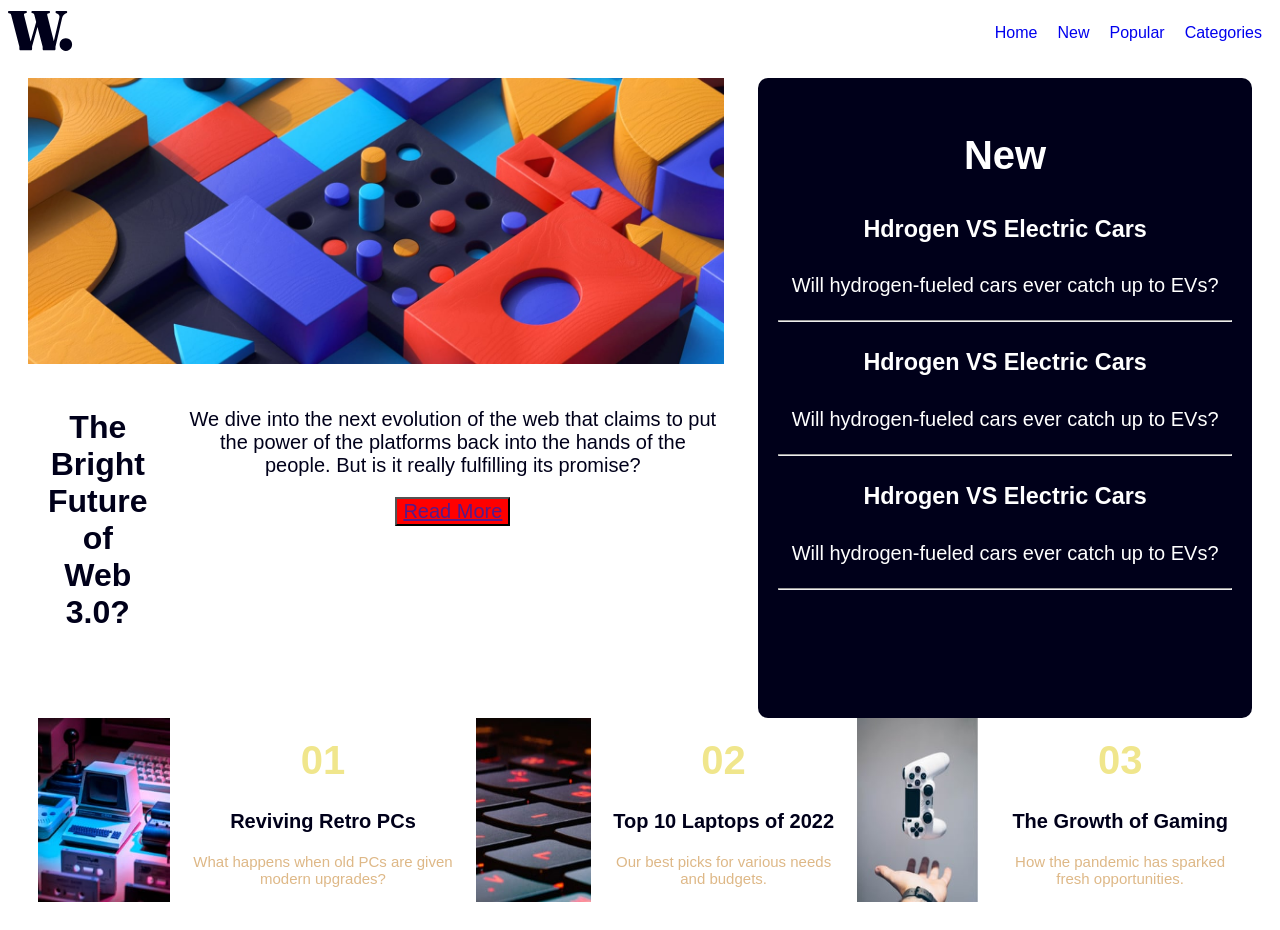
<file: index.html>
<!DOCTYPE html>
<html lang="en">
<head>
    <meta charset="UTF-8">
    <meta name="viewport" content="width=device-width, initial-scale=1.0">
    <title>WEBSITE</title>
    <link rel="stylesheet" href="style.css">
</head>
<body>
    <div class="container">
        <div class="navbar">
            <div class="logo">
                <img src="images/logo.svg" alt="this is logo image">
            </div>

            <div class="nav-links">
                <nav>
                    <ul>
                        <li><a href="#">Home</a></li>
                        <li><a href="#">New</a></li>
                        <li><a href="#">Popular</a></li>
                        <li><a href="#">Categories</a></li>
                    </ul>

                </nav>
            </div>
        </div>

        <div class="home">
            <div class="left">
                <img src="images/image-web-3-desktop.jpg" alt="homepage picture">
                <div class="future">
                    <div class="section1">
                        <h1>The Bright Future of Web 3.0?</h1>
                    </div>
                    <div class="section2">
                        <p>We dive into the next evolution of the web that claims to put
                the power of the platforms back into the hands of the people.
                But is it really fulfilling its promise?</p>
                <button style="background-color: red; font-size: 100%;color:white ;text-emphasis:bold;"><a href="">Read More</a></button>
                    </div>
                </div>
            </div>
            <div class="right">
               <div class="title">
                <h1>New</h1>
               </div> 
               <div class="content">
                <h3>Hdrogen VS Electric Cars</h3>
                <p>Will hydrogen-fueled cars ever catch up to EVs?</p>
                <hr>
                <h3>Hdrogen VS Electric Cars</h3>
                <p>Will hydrogen-fueled cars ever catch up to EVs?</p>
                <hr>
                <h3>Hdrogen VS Electric Cars</h3>
                <p>Will hydrogen-fueled cars ever catch up to EVs?</p>
                <hr>
               </div> 
            </div>
        </div>
        <div class ="footer">
            <div class="retro">
                    <img src="images/image-retro-pcs.jpg" alt="retro">
                <div class="retro-text">
                        <h1>01</h1>
                        <h2>Reviving Retro PCs</h2>
                        <p>What happens when old PCs are given modern upgrades?</p>
                </div> 
            </div>
            <div class="laptops">
                    <img src="images/image-top-laptops.jpg" alt="laptops">
                <div class="laptop-text">
                        <h1>02</h1>
                        <h2>Top 10 Laptops of 2022</h2>
                        <p>Our best picks for various needs and budgets.</p>
                </div>
            </div>
            <div class="gaming">
                    <img src="images/image-gaming-growth.jpg" alt="gaming">
                <div class="gaming-text">
                        <h1>03</h1>
                        <h2>The Growth of Gaming</h2>
                        <p>How the pandemic has sparked fresh opportunities.</p>
                </div>
            </div>

        </div>

    </div>
</body>
</html>
</file>
<file: style.css>
body{
    font-family: 'Inter',sans-serif;
}
.navbar{
   display:flex;
   justify-content: space-between; 
   align-items: center;
}

.nav-links ul{
    display: flex;
    list-style: none;
}

.nav-links a{
    text-decoration: none;
    margin: 0 10px;
}

.home{
    display: flex;
    justify-content: center;
    gap: 20px;
    height: 600px;
    padding: 20px;
}

.home .left img{
    width: 98%;
}
.home .right{
    width: 100%;
    padding: 20px;
    height: 100%;
    text-align: center;
    background-color: hsl(240, 100%, 5%);
    color: white;
    border-radius: 10px;
    font-size: 20px;
    line-height: 1.5;
    align-items: center;
}
.future {
    display: flex;
}
.future .section1{
    color: hsl(240, 100%, 5%);
    padding: 20px;
    text-align: center;
    width: 20%;
}
.future .section2{
    font-size: 20px;
    color: hsl(240, 100%, 5%);
    padding: 20px;
    text-align: center;
}
.footer{
    display: flex;
    color: white;
    justify-content: space-between;
    padding: 20px;
}
.footer .retro{
    display: flex;
    color: hsl(240, 100%, 5%);
    margin-right: 0 20px;
}
.footer .retro .retro-text{
    text-align: center;
    margin: 0 10px;
}
.footer .retro img{
    width: 30%;
    margin: 0 10px;
} 
.footer .retro h2{
    font-size: 20px;
    margin-top: 20px;
}
.footer .retro p{
    font-size: 15px;
    margin-top: 20px;
    color: burlywood;
}
.footer .retro h1{
    color: khaki;
    font-size: 40px;
    margin-top: 20px;
}
.footer .laptops{
    display: flex;
    color: hsl(240, 100%, 5%);
    margin-right: 0 20px;
}
.footer .laptops .laptop-text{
    text-align: center;
    margin: 0 10px;
}
.footer .laptops img{
    width: 30%;
    margin: 0 10px;
}
.footer .laptops h2{
    font-size: 20px;
    margin-top: 20px;
}
.footer .laptops p{
    font-size: 15px;
    margin-top: 20px;
    color: burlywood;
}
.footer .laptops h1{
    color: khaki;
    font-size: 40px;
    margin-top: 20px;
}
.footer .gaming{
    display: flex;
    color: hsl(240, 100%, 5%);
    margin-right: 0 20px;
}
.footer .gaming .gaming-text{
    text-align: center;
    margin: 0 10px;
}
.footer .gaming img{
    width: 30%;
    margin: 0 10px;
}
.footer .gaming h2{
    font-size: 20px;
    margin-top: 20px;
}

.footer .gaming h1{
    color: khaki;
    font-size: 40px;
    margin-top: 20px;
}
.footer .gaming p{
    font-size: 15px;
    margin-top: 20px;
    color: burlywood;
}
@media (max-width: 992px) and (min-width: 601px){
    body {
        font-size: 12px;
        background-color: rgb(186, 138, 145);
    }
    .home{
        flex-direction: column;
        gap: 20px;
        height: auto;
        grid-column: span 3;
    }
    .left img{
        width: 100%;
    }
    .future{
        flex-direction: column;
        gap: 20px;
        height: auto;
    }
    .future .section1{
        width: 100%;
    }
    .future .section2 button{
        width: 100%;
    }
    .future .section2{
        flex-direction: column;
    }
    .right{
        flex-direction: column;
        padding: 20px;
        height: auto;
        grid-column: span 3;
        width: 100%;
        align-items: center;
    }
    .footer{
        flex-direction: column;
        align-items: center;

    }
    .footer .retro, .footer .laptops, .footer .gaming{
        flex-direction: column;
        text-align: center;
        margin: 20px 0;
        align-items: center;
        width: 100%;
    }
}
@media(max-width: 600px) {
    body {
        font-size: 10px;
        background-color: aquamarine;
    }
    .nav-links ul{
        flex-direction: column;
        text-align: center;
        grid-column: span 2;
    }
    .home{
        flex-direction: column;
        gap: 20px;
        height: auto;
        grid-column: span 3;
        align-items: center;
    }
    .left img{
        width: 100%;
    }
    .future{
        flex-direction: column;
        gap: 20px;
        height: auto;
    }
    .future .section1{
        width: 100%;
    }
    .future .section2 button{
        width: 100%;
    }
    .future .section2{
        flex-direction: column;
    }
    .right{
        width: 100%;
        flex-direction: column;
        align-items: center;
        padding: 20px;
        height: auto;
        grid-column: span 3;
    }
    .footer{
        flex-direction: column;
        align-items: center;
    }
    .footer .retro, .footer .laptops, .footer .gaming{
        flex-direction: column;
        align-items: center;
        margin: 20px 0;
    }
    
}
</file>
